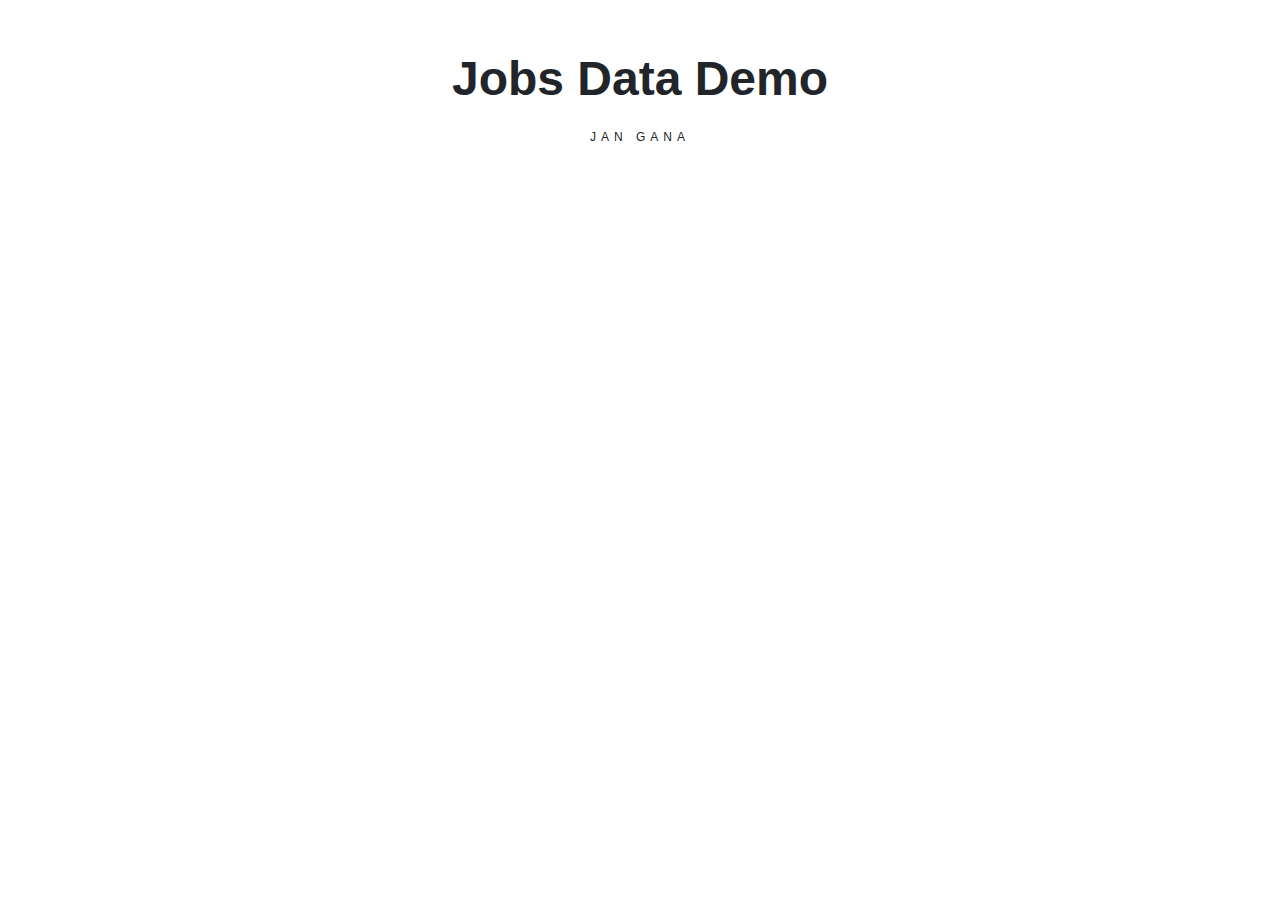
<file: solution-1/index.html>
<!DOCTYPE html>
<html>
<head>
    <meta charset="utf-8" />
    <meta http-equiv="X-UA-Compatible" content="IE=edge">
    <title>Data Demo #1</title>
    <meta name="viewport" content="width=device-width, initial-scale=1">
    <link rel="stylesheet" href="css/bootstrap.min.css">
    <link rel="stylesheet" type="text/css" media="screen" href="css/style.css" />
</head>
<body>
    
    <div class="container">
        <h1>Jobs Data Demo</h1>
        <p>Jan Gana</p>
        <div class="row justify-content-around" id="row"></div>
    </div>
  

    <script src="js/jquery.min.js"></script>
    <script src="js/popper.min.js"></script>
    <script src="js/bootstrap.min.js"></script>
    <script src="js/scripts.js"></script>
</body>
</html>
</file>
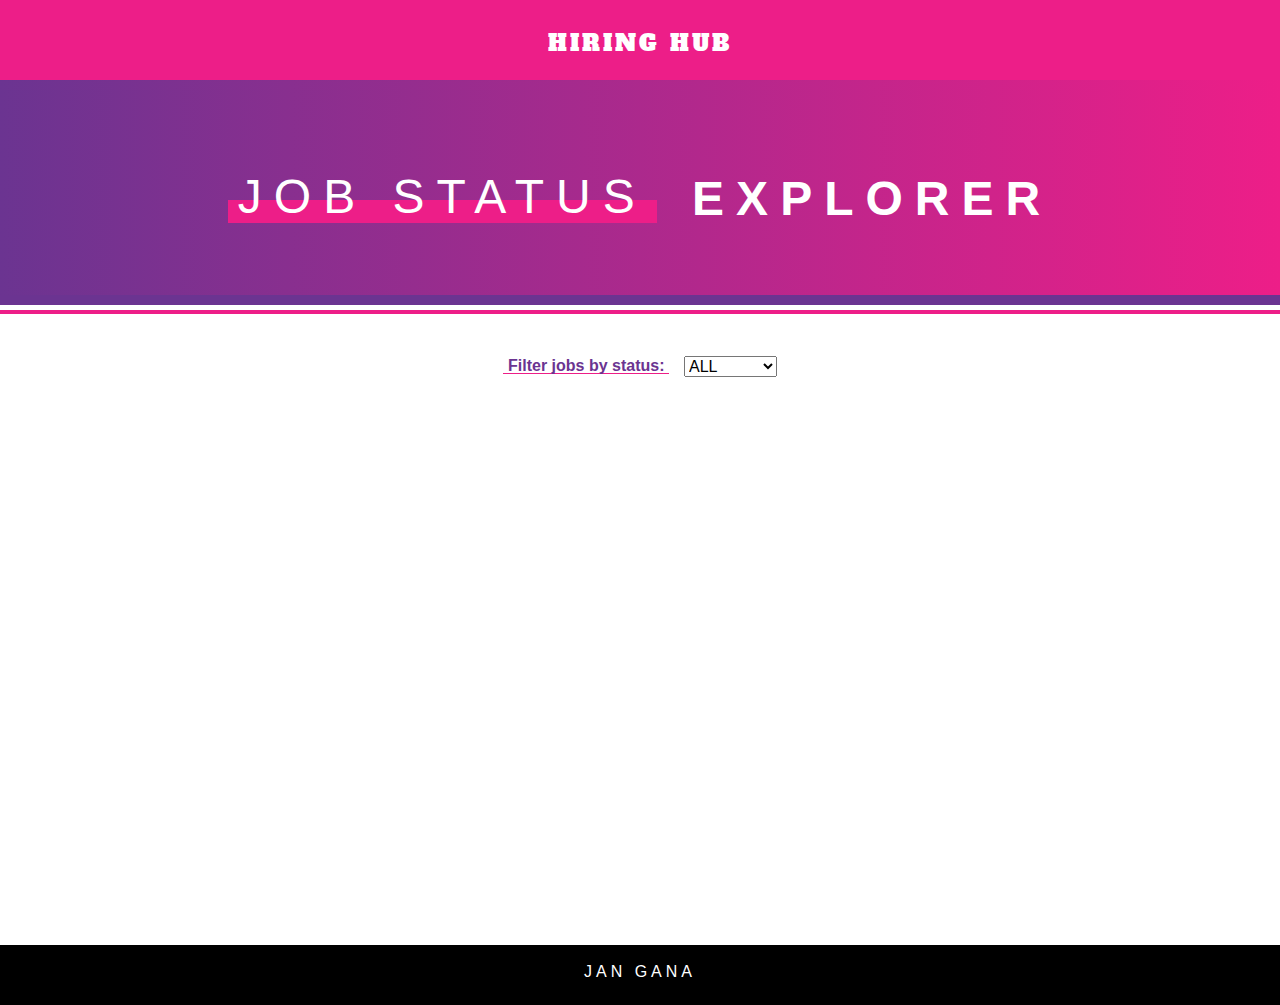
<file: solution-3/index.html>
<!DOCTYPE html>
<html>
<head>
    <meta charset="utf-8" />
    <meta http-equiv="X-UA-Compatible" content="IE=edge">
    <title>Data Demo #3</title>
    <meta name="viewport" content="width=device-width, initial-scale=1">
    <link rel="stylesheet" href="css/bootstrap.min.css">
    <link rel="stylesheet" href="https://use.fontawesome.com/releases/v5.0.13/css/all.css" integrity="sha384-DNOHZ68U8hZfKXOrtjWvjxusGo9WQnrNx2sqG0tfsghAvtVlRW3tvkXWZh58N9jp" crossorigin="anonymous">
    <link href="https://fonts.googleapis.com/css?family=Alfa+Slab+One" rel="stylesheet">
    <link rel="stylesheet" type="text/css" media="screen" href="css/style.css" />
    <link rel="shortcut icon" href="favicon.ico" type="image/x-icon">
</head>
<body>
    <div class="navBar">
        <div class="container">
            <h3>HIRING HUB</h3>
        </div>
    </div>

    <div class="header">
        <div class="container">
            <h1>
                <span>JOB STATUS</span> EXPLORER
            </h1>
        </div>
    </div>

    <div class="container jobsContainer">
        <div class="filterOptions">
            <span class="filterText">Filter jobs by status:</span>
            <select id="choice">
                <option value="all">ALL</option>
                <option value="filled">FILLED</option>
                <option value="expired">EXPIRED</option>
                <option value="closed">CLOSED</option>
            </select> 
        </div>

        <div class="row justify-content-around" id="jobList">
        </div>
    </div>

    <footer>
        <div class="container">
            JAN GANA
        </div>
    </footer>
        
    <script src="js/jquery.min.js"></script>
    <script src="js/bootstrap.min.js"></script>
    <script src="js/scripts.js"></script>
</body>
</html>
</file>
<file: solution-1/css/style.css>
body {
  font-size: 16px; }

h1 {
  font-size: 3em;
  font-weight: bold;
  text-align: center;
  margin: 50px auto 20px auto; }

p {
  text-align: center;
  margin-bottom: 30px;
  text-transform: uppercase;
  letter-spacing: 5px;
  font-size: 12px; }

.jobBox {
  min-height: 320px;
  box-shadow: 0px 0px 10px #7e7e7e;
  position: relative;
  padding: 10px 20px;
  float: left;
  margin: 20px auto;
  max-width: 320px;
  transition: .2s ease-in-out; }
  .jobBox h2 {
    font-size: 1.3em;
    font-weight: bold;
    margin-top: 20px; }
  .jobBox span {
    color: #8b8b8b;
    font-style: italic;
    letter-spacing: 1px; }
    .jobBox span em {
      font-style: normal;
      font-weight: 700;
      color: black; }
  .jobBox:hover {
    background: rgba(185, 185, 185, 0.285);
    cursor: pointer; }

/*# sourceMappingURL=style.css.map */
</file>
<file: solution-3/css/style.css>
.navBar {
  height: 80px;
  background: #ed1e88; }
  .navBar h3 {
    text-align: center;
    color: white;
    font-family: 'Alfa Slab One', cursive;
    color: white;
    font-size: 1.4em;
    letter-spacing: 3px;
    padding-top: 30px; }

.header {
  height: 25vh;
  margin-bottom: 50px;
  background: #6B3491;
  background: #6B3491;
  background: -webkit-linear-gradient(to right, #6B3491, #ed1e88);
  background: linear-gradient(to right, #6B3491, #ed1e88);
  border-bottom: 10px solid #6B3491;
  outline: 4px solid #ed1e88;
  outline-offset: 5px; }
  .header h1 {
    color: white;
    font-size: 3em;
    font-weight: 700;
    letter-spacing: 12px;
    text-align: center;
    padding-top: 10vh; }
    .header h1 span {
      font-weight: 300;
      margin-right: 10px;
      background: url(../img/line.png);
      background-size: 100% 35px;
      background-repeat: no-repeat;
      background-position-y: 30px;
      padding: 0 10px;
      position: relative;
      top: -2px; }

.modal-content {
  margin-top: 15vh;
  border-radius: 0; }
  .modal-content .modal-header {
    background: #ed1e88;
    color: white;
    border-radius: 0;
    border-top: 5px solid #6B3491;
    border-bottom: 0;
    box-shadow: 0px 0px 10px #373737; }
    .modal-content .modal-header h5 {
      text-align: center;
      width: 100%;
      font-weight: 700; }
      .modal-content .modal-header h5 em {
        font-weight: 300;
        font-style: normal;
        letter-spacing: 1px; }
  .modal-content .modal-body {
    text-align: center;
    padding-top: 20px; }
    .modal-content .modal-body div {
      margin: 10px 0;
      letter-spacing: 2px;
      font-style: italic;
      color: #757575; }
    .modal-content .modal-body em {
      font-style: normal;
      font-weight: 700;
      margin-right: 5px;
      letter-spacing: 0px;
      color: black; }
  .modal-content .modal-footer {
    border-top: none; }
    .modal-content .modal-footer button {
      background: #ed1e88;
      border-radius: 0;
      border: none;
      margin: 0px auto 20px auto; }
      .modal-content .modal-footer button:hover {
        background: white;
        color: #ed1e88;
        box-shadow: 0px 0px 7px #c3c0c0; }

footer {
  height: 60px;
  background: black;
  color: white;
  text-align: center;
  padding: 15px;
  letter-spacing: 4px;
  margin-top: 50px; }

body {
  font-size: 16px; }

.jobsContainer {
  min-height: 60vh; }

.filterOptions {
  text-align: center; }
  .filterOptions .filterText {
    margin-right: 10px;
    color: #6B3491;
    font-weight: 700;
    background: url(../img/line.png);
    background-size: 100% 3px;
    background-repeat: no-repeat;
    background-position-y: 16px;
    padding: 0 5px;
    position: relative;
    top: -1px; }

select {
  margin-bottom: 30px; }

.job {
  box-shadow: 0px 0px 10px gray;
  margin: 15px 0;
  padding: 20px;
  min-height: 250px;
  border-top: 4px solid #616161;
  transition: .2s ease-in-out; }
  .job h2 {
    font-size: 1.3em;
    min-height: 60px;
    text-align: center; }
  .job .location {
    font-style: italic; }
    .job .location .fa-map-marker {
      color: #ed1e88;
      margin-right: 10px;
      position: relative;
      top: -1px; }
  .job .recruiter {
    max-width: 70%;
    font-style: italic; }
    .job .recruiter em {
      color: #ed1e88;
      margin-right: 5px;
      height: 15px; }
  .job button {
    background: #ed1e88;
    border-radius: 0;
    border: none;
    position: absolute;
    bottom: 45px; }
    .job button:hover {
      background: white;
      color: #ed1e88; }
  .job:hover {
    background: #6B3491;
    color: white;
    border-top: 4px solid #ed1e88;
    cursor: pointer;
    outline: 4px solid #ed1e88;
    outline-offset: 10px; }

.filled span {
  padding: 5px;
  color: white;
  border-radius: 5px;
  letter-spacing: 1px;
  position: absolute;
  border-radius: 100%;
  transform: rotate(-20deg);
  font-size: .8em;
  height: 70px;
  width: 70px;
  right: 30px;
  bottom: 30px;
  border-radius: 65px;
  transform: rotate;
  rotate: deg(100);
  box-shadow: 0px 0px 15px #777777;
  background: green;
  padding: 25px 11px; }

.closed span {
  padding: 5px;
  color: white;
  border-radius: 5px;
  letter-spacing: 1px;
  position: absolute;
  border-radius: 100%;
  transform: rotate(-20deg);
  font-size: .8em;
  height: 70px;
  width: 70px;
  right: 30px;
  bottom: 30px;
  border-radius: 65px;
  transform: rotate;
  rotate: deg(100);
  box-shadow: 0px 0px 15px #777777;
  background: red;
  padding: 25px 7px; }

.expired span {
  padding: 5px;
  color: white;
  border-radius: 5px;
  letter-spacing: 1px;
  position: absolute;
  border-radius: 100%;
  transform: rotate(-20deg);
  font-size: .8em;
  height: 70px;
  width: 70px;
  right: 30px;
  bottom: 30px;
  border-radius: 65px;
  transform: rotate;
  rotate: deg(100);
  box-shadow: 0px 0px 15px #777777;
  background: grey;
  padding: 25px 6px; }

@media (max-width: 991px) {
  .header h1 {
    font-size: 1.7em; } }
@media (max-width: 500px) {
  .header h1 {
    font-size: 1.3em; } }

/*# sourceMappingURL=style.css.map */
</file>
